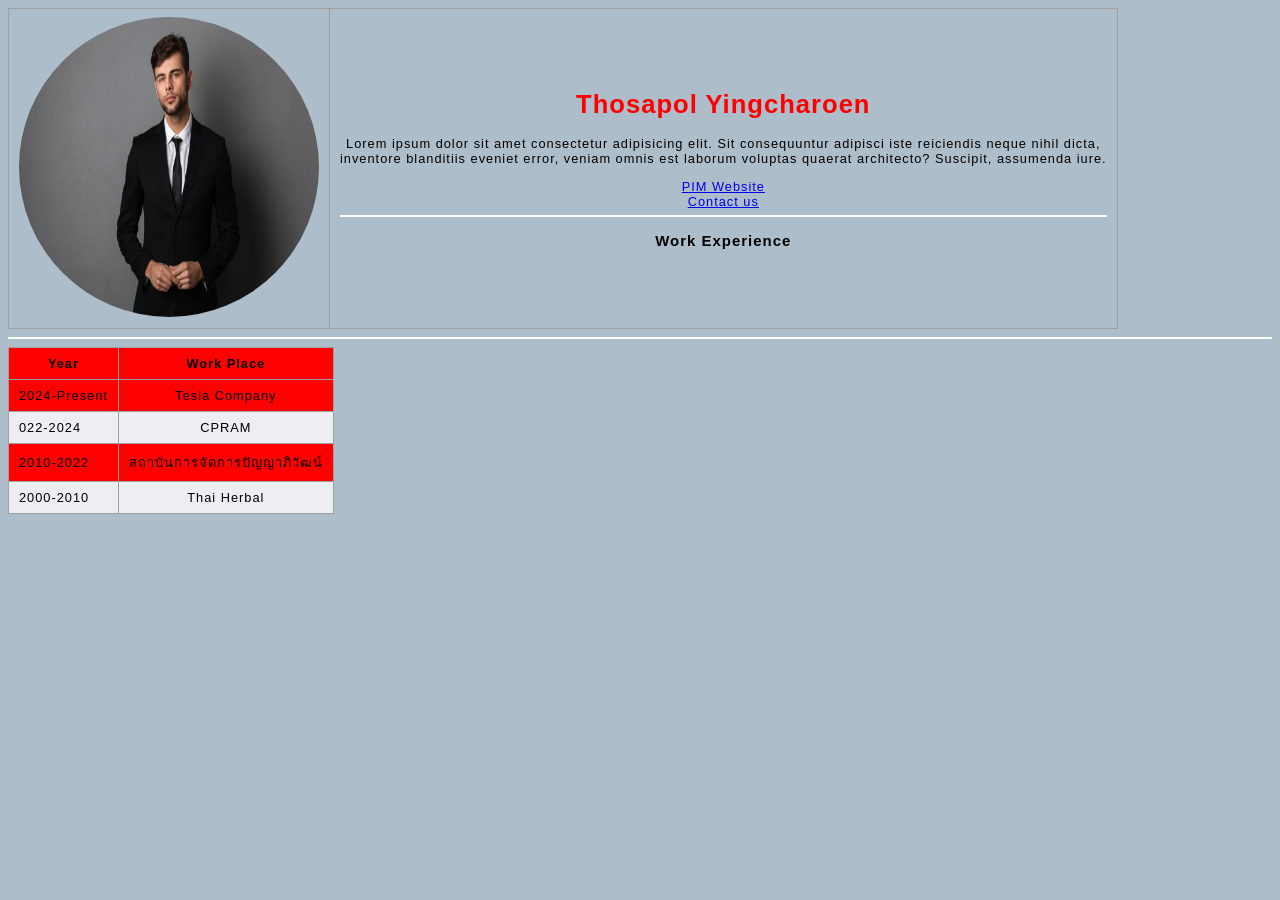
<file: index.html>
<!DOCTYPE html>
<html lang="en">
  <head>
    <meta charset="UTF-8" />
    <meta name="viewport" content="width=device-width, initial-scale=1.0" />
    <title>Fullstack Development 2024</title>
    <link rel="stylesheet" href="styles.css" />
  </head>
  <style>
    body {
    background-color: #AEBDCA;
    }
   hr {
    background-color:white;
    }

</style>

  <body>
    <table>
        <tr>
            <td>
            <img src="image/man.jpg" alt="man"/>
            </td>
            <td>
                <h1 style="color: red;">Thosapol Yingcharoen</h1>
                <p>
                    Lorem ipsum dolor sit amet consectetur adipisicing elit. Sit consequuntur adipisci iste reiciendis neque nihil dicta, <br>inventore blanditiis eveniet error, veniam omnis est laborum voluptas quaerat architecto? Suscipit, assumenda iure.
                </p>
                    <a href="pim.ac.th">PIM Website</a>
                    <br />
                    <a href="contact.html">Contact us</a>
                    <hr>
                    <h3>Work Experience</h3>
            </td>
        </tr>
    </table>
    <hr>
   
    <!-- <ul>
      <li>2024-Present Tesla Company</li>
      <li>2022-2024 CPRAM</li>
      <li>2010-2022 สถาบันการจัดการปัญญาภิวัฒน์</li>
      <li>2000-2010 Thai Herbal</li>
    </ul> -->
    <table style="background-color: red">
      <thead>
        <tr>
          <th>Year</th>
          <th>Work Place</th>
        </tr>
      </thead>
      <tr>
        <td>2024-Present</td>
        <td>Tesla Company</td>
      </tr>
      <tr>
        <td>022-2024</td>
        <td>CPRAM</td>
      </tr>
      <tr>
        <td>2010-2022</td>
        <td>สถาบันการจัดการปัญญาภิวัฒน์</td>
      </tr>
      <tr>
        <td>2000-2010</td>
        <td>Thai Herbal</td>
      </tr>
    </table>
  </body>
</html>
</file>
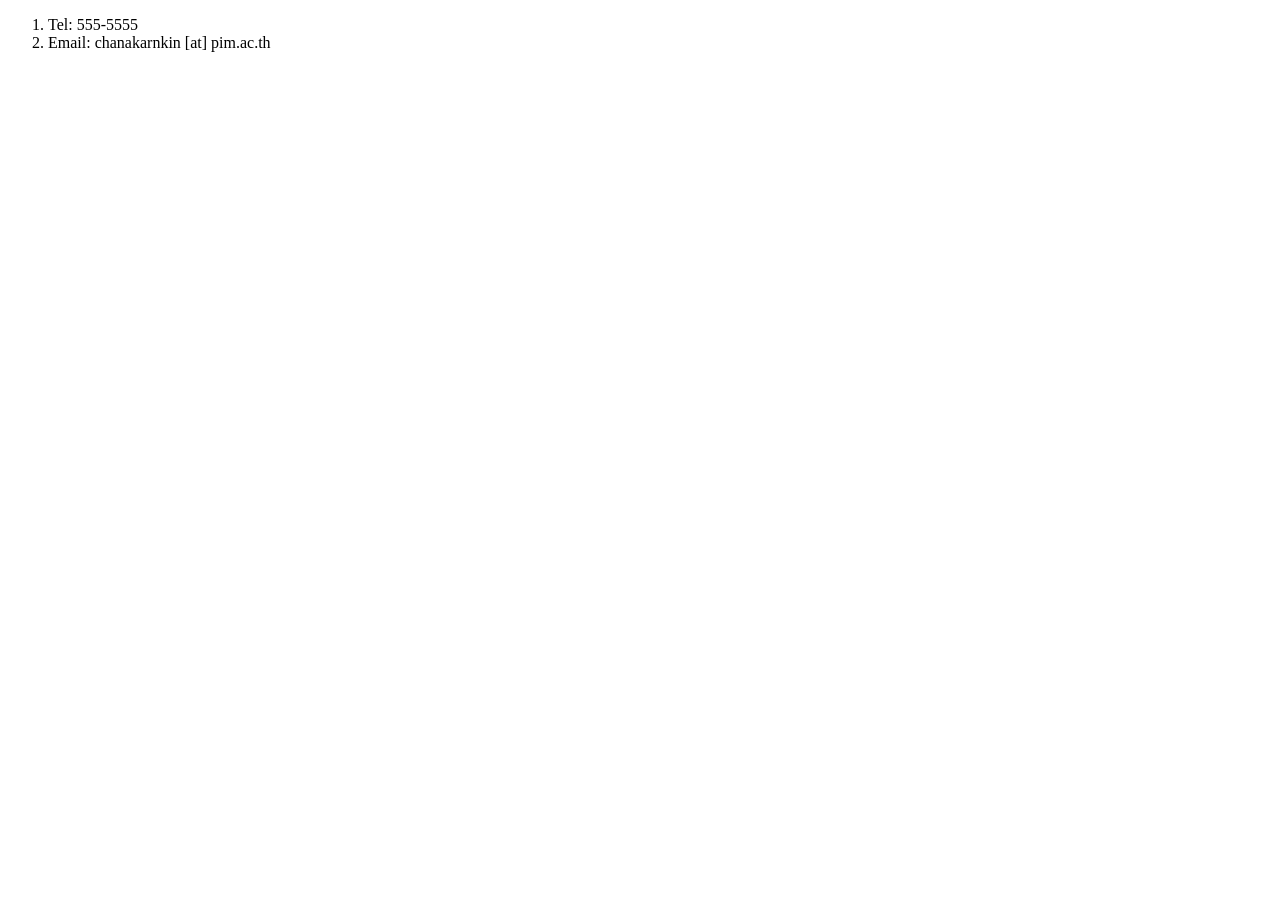
<file: contact.html>
<!DOCTYPE html>
<html lang="en">
<head>
    <meta charset="UTF-8">
    <meta name="viewport" content="width=device-width, initial-scale=1.0">
    <title>Document</title>
</head>
<body>
    <ol>
        <li>Tel: 555-5555</li>
        <li>Email: chanakarnkin [at] pim.ac.th</li>
    </ol>
</body>
</html>
</file>
<file: styles.css>
img {
    width: 300px;
    height: 300px;
    border-radius: 50%;
}

hr {
    background-color: white;
    border-style: none;
    height: 2px;
  }  

table {
    border-collapse: collapse;
    /* border: 2px solid rgb(140 140 140); */
    font-family: sans-serif;
    font-size: 0.8rem;
    letter-spacing: 1px;
  }
  
  caption {
    caption-side: bottom;
    padding: 10px;
    font-weight: bold;
  }
  
  thead, tfoot {
    /* background-color: rgb(228 240 245); */
  }
  
  th,
  td {
    border: 1px solid rgb(160 160 160);
    padding: 8px 10px;
  }
  
  td:last-of-type {
    text-align: center;
  }
  
  tbody > tr:nth-of-type(even) {
    background-color: rgb(237 238 242);
  }
  
  tfoot th {
    text-align: right;
  }
  
  tfoot td {
    font-weight: bold;
  }
</file>
